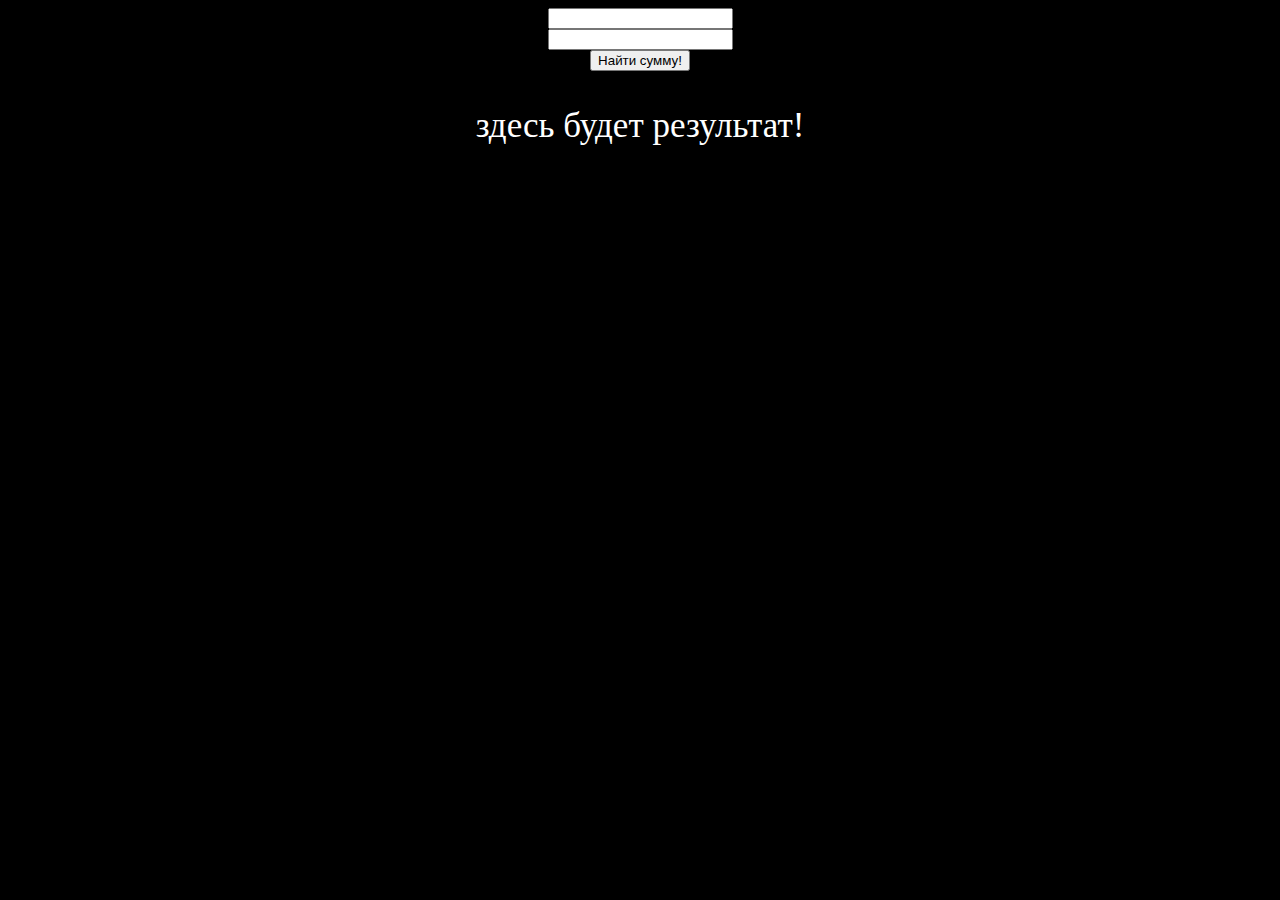
<file: index.html>
<!DOCTYPE html>
<html lang="en">
<head>
    <meta charset="UTF-8">
    <meta http-equiv="X-UA-Compatible" content="IE=edge">
    <meta name="viewport" content="width=device-width, initial-scale=1.0">
    <title>калькулятор вари</title>
    <link rel="stylesheet" href="style.css">
</head>
<body>
    <div class="calc">
        <input type="number" id="num1">
        <input type="number" id="num2">
        <button onclick="summa()">Найти сумму!</button>
        <p id="result">здесь будет результат!</p>
    </div>
    <script src="app.js"></script>
</body>
</html>
</file>
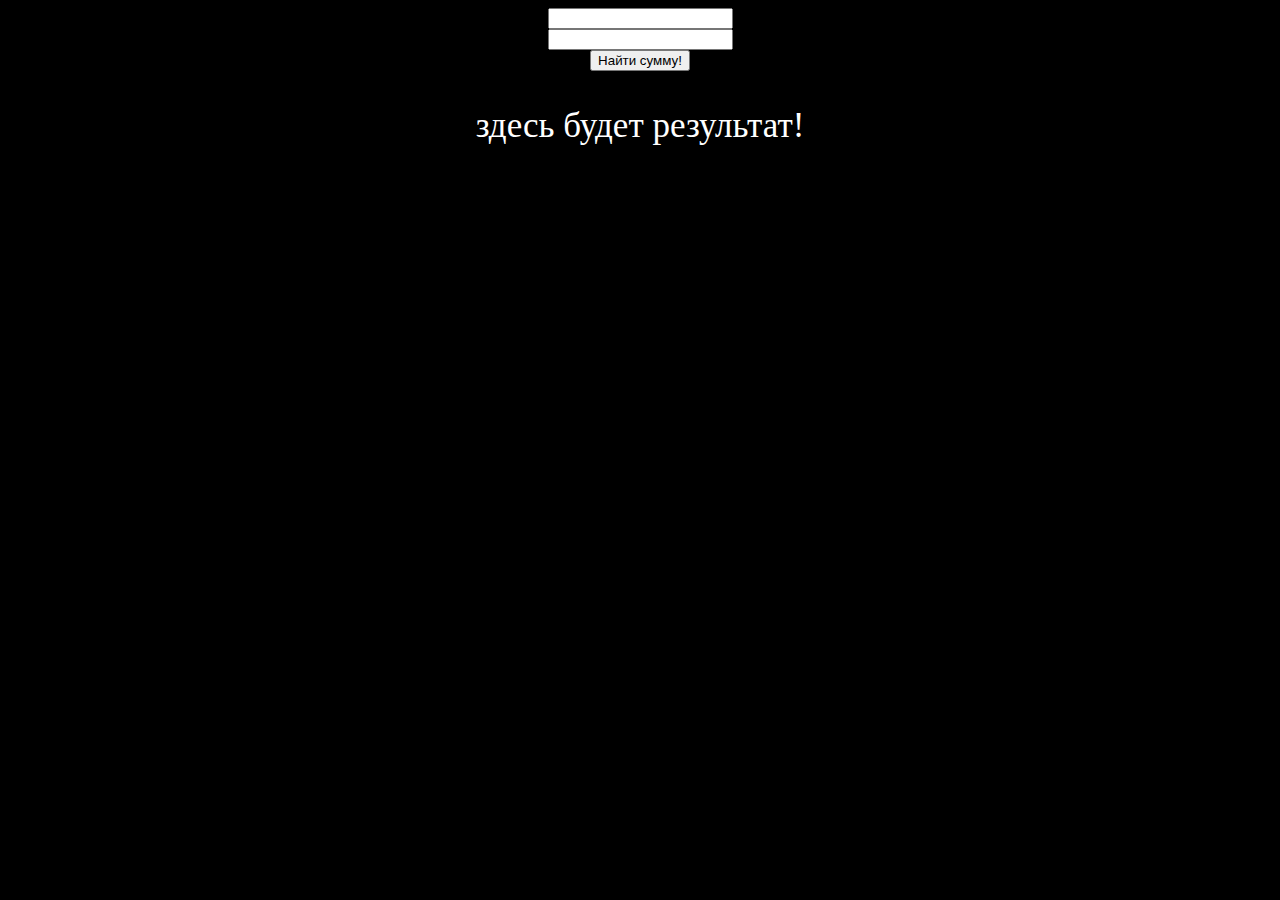
<file: app.html>
<!DOCTYPE html>
<html lang="en">
<head>
    <meta charset="UTF-8">
    <meta http-equiv="X-UA-Compatible" content="IE=edge">
    <meta name="viewport" content="width=device-width, initial-scale=1.0">
    <title>калькулятор вари</title>
    <link rel="stylesheet" href="style.css">
</head>
<body>
    <div class="calc">
        <input type="number" id="num1">
        <input type="number" id="num2">
        <button onclick="summa()">Найти сумму!</button>
        <p id="result">здесь будет результат!</p>
    </div>
    <script src="app.js"></script>
</body>
</html>
</file>
<file: style.css>
body {
    background: black;
    color: white;
    font-size: 35px;
}
div{
    display: flex;
    flex-direction: column;
    align-items: center;
}
</file>
